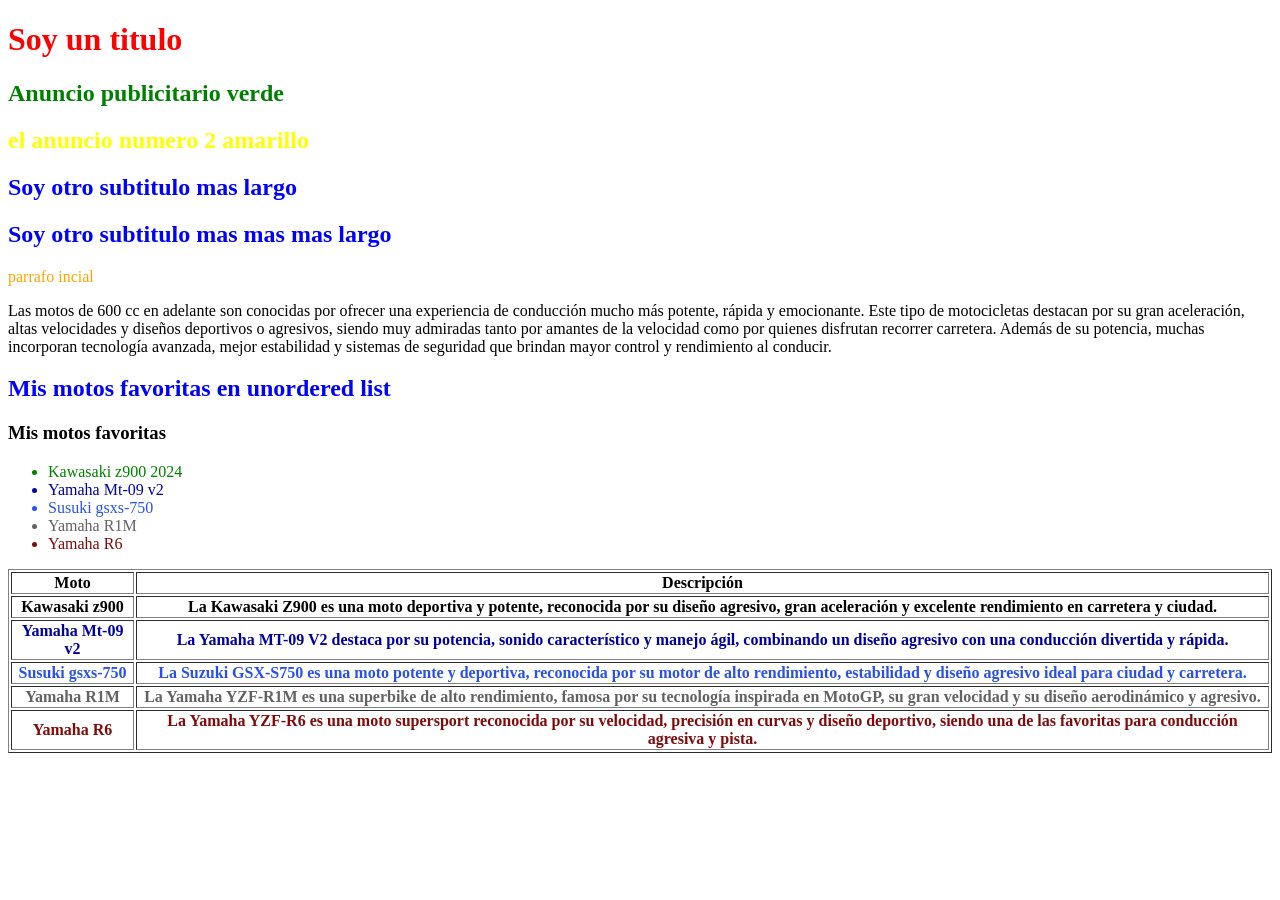
<file: css_cursosena/index.html>
<!DOCTYPE html>
<html lang="en">
<head>
    <meta charset="UTF-8">
    <meta name="viewport" content="width=device-width, initial-scale=1.0">
    <title>Document</title>
</head>
<body>
    <h1 style="color: red;">Soy un titulo</h1>
    <h2 class="titulo-anuncio">Anuncio publicitario verde</h2>
    <h2 class="anuncio-2"> el anuncio numero 2 amarillo</h2>
    <h2>Soy otro subtitulo mas largo</h2>
    <h2>Soy otro subtitulo mas mas mas largo</h2>
    <!-- otra cosa que se puede hacer para identificar en ves de class es utilizar el "id"  -->
    <p id="parrafo-inicio">parrafo incial</p>
    <p>Las motos de 600 cc en adelante son conocidas por ofrecer una experiencia de conducción mucho más potente, rápida y emocionante. Este tipo de motocicletas destacan por su gran aceleración, altas velocidades y diseños deportivos o agresivos, siendo muy admiradas tanto por amantes de la velocidad como por quienes disfrutan recorrer carretera. Además de su potencia, muchas incorporan tecnología avanzada, mejor estabilidad y sistemas de seguridad que brindan mayor control y rendimiento al conducir.</p>
    <style>
        h2{/* aqui en este decimos que todos los "h2" que existan en el programa se coloquen de color azul*/
            color: blue;
        }/* aqui lo que vamos a hacer a continuacion es que solamente se le va a cambiar el color a la clase que anterior mente la denominamos como titulo-anuncio con la opcion "class"qu es como para identificar lo que le queremos hacer algun cambi+o */
        .titulo-anuncio{
            color: green;
        }/* aqui se hizo lo mismo que en el anterior pero ps aqui ya lo identificamos como anuncio-2 para que se cambie solamente ese, y por eso los dos ultimo "h2" quedaron de azul*/
        .anuncio-2{
            color: yellow;
        }
        /* a diferencia de "class" para llamar lo del "id" se utiliza es el "#" para llamar a ese id, a diferencia de class que lo que se hacia era poner primero un punto "." */
        #parrafo-inicio{
            color: orange;
        }
    </style>
     <h2>Mis motos favoritas en unordered list</h2>
    <h3>Mis motos favoritas</h3>
    <ul>
        <li id="z900">Kawasaki z900 2024</li>
        <li class="Mt-09">Yamaha Mt-09 v2</li>
        <li class="gsxs-750">Susuki gsxs-750</li>
        <li class="R1M">Yamaha R1M</li>
        <li class="R6">Yamaha R6</li>
    </ul>
    <style>
        #z900{
            color: green;
        }
        .Mt-09{
            color: rgb(0, 0, 162);
        }
        .gsxs-750{
            color: rgb(41, 80, 239);
        }
        .R1M{
            color: rgb(99, 98, 98);
        }
        .R6{
            color: rgb(130, 10, 10);
        }
    </style>
    <table border="1"><!--etiqueta de apertura-->

<tr>
    <th>Moto</th>
    <th>Descripción</th>

</tr>
<tr>
    <th>Kawasaki z900</th>
    <th>La Kawasaki Z900 es una moto deportiva y potente, reconocida por su diseño agresivo, gran aceleración y excelente rendimiento en carretera y ciudad.</th>
</tr>
<tr>
    <th class="Mt-09">Yamaha Mt-09 v2</th>
    <th class="Mt-09">La Yamaha MT-09 V2 destaca por su potencia, sonido característico y manejo ágil, combinando un diseño agresivo con una conducción divertida y rápida.</th>
</tr>
<tr>
    <th class="gsxs-750">Susuki gsxs-750</th>
    <th class="gsxs-750">La Suzuki GSX-S750 es una moto potente y deportiva, reconocida por su motor de alto rendimiento, estabilidad y diseño agresivo ideal para ciudad y carretera.</th>
</tr>
<tr>
    <th class="R1M">Yamaha R1M</th>
    <th class="R1M">La Yamaha YZF-R1M es una superbike de alto rendimiento, famosa por su tecnología inspirada en MotoGP, su gran velocidad y su diseño aerodinámico y agresivo.</th>
</tr>
<tr>
    <th class="R6">Yamaha R6</th>
    <th class="R6">La Yamaha YZF-R6 es una moto supersport reconocida por su velocidad, precisión en curvas y diseño deportivo, siendo una de las favoritas para conducción agresiva y pista.</th>
</tr>


</table>
</body>
</html>
</file>
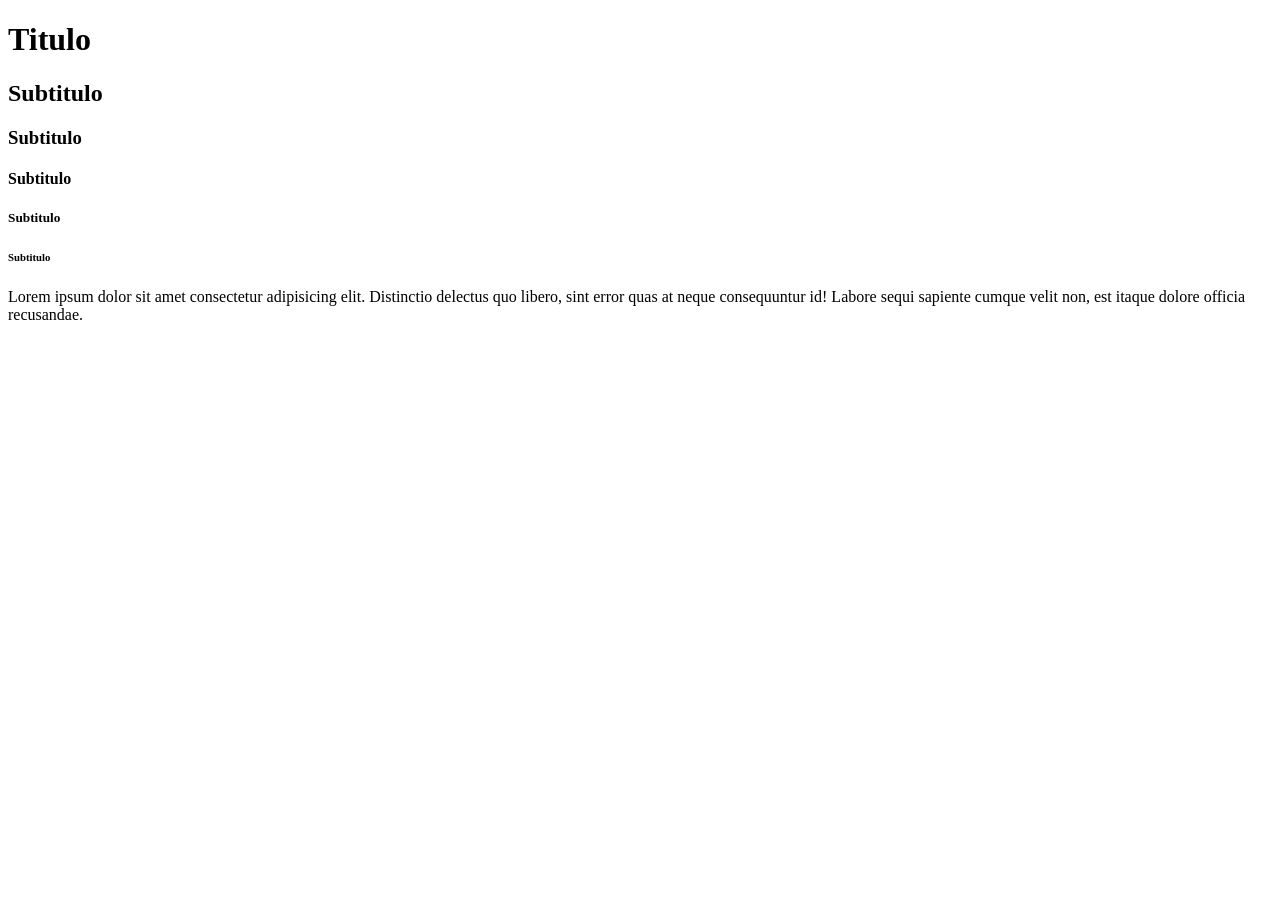
<file: 01_parrafos.html>
<!DOCTYPE html>
<html lang="en">
<head>
    <meta charset="UTF-8">
    <meta name="viewport" content="width=device-width, initial-scale=1.0">
    <title>Párrafos y Encabezados</title>
</head>
<body>

<!-- Titulos o Encabezados:
Se tienen 6 tipos de encabezados, desde el h1 hasta el h6. -->
<!-- (h$)*6 Crea 6 titulo en orden del 1 al 6 Emmet-->
<h1>Titulo</h1>
<!-- El h1 se utiliza una sola vez por página web esto es debido a que el h1 tiene una importancia en el CEO lo que es el posicionamiento Web, es decir, google le da mucha importancia al h1 -->
<h2>Subtitulo</h2>
<h3>Subtitulo</h3>
<h4>Subtitulo</h4>
<h5>Subtitulo</h5>
<h6>Subtitulo</h6>
<!-- Desde el h2 hasta el h6, se pueden utilizar las veces que sean necesarias según el contenido que se quiera recrear. -->

<!-- Párrafo: Los párrafos deben tener una idea o punto específico.
Cada párrafo escrito debe de contener un concepto, una idea. Es decir, puede describir una sección o un elemento, hasta un mensaje en el chat. Por ejemplo en una sección se habla sobre los beneficios del ejercicio:
Un párrafo puede tratar de mejorar la salud cardiovascular y otro puede ser sobre los beneficios y cuidados de la salud mental. Finalmente, debe existir un motivo para que exista un párrafo. -->

<p>
    Lorem ipsum dolor sit amet consectetur adipisicing elit. Distinctio delectus quo libero, sint error quas at neque consequuntur id! Labore sequi sapiente cumque velit non, est itaque dolore officia recusandae.
</p>

<!-- (CTRL+SHIFT+P) o (ALT+Z) Ajusta el contenido del párrafo a la ventana del editor -->
<!-- Existen algunas tecnologías de asistencia como lectores de pantalla, que ayudan a las personas con discapacidad visual a navegar por el contenido web.
Por ejemplo: cuando estas tecnologías leen el h1 de la página, entienden de que trata la pagina por el h1. Por temas de accesibilidad web es importante que se utilice solo un h1 por página. -->

</body>
</html>
</file>
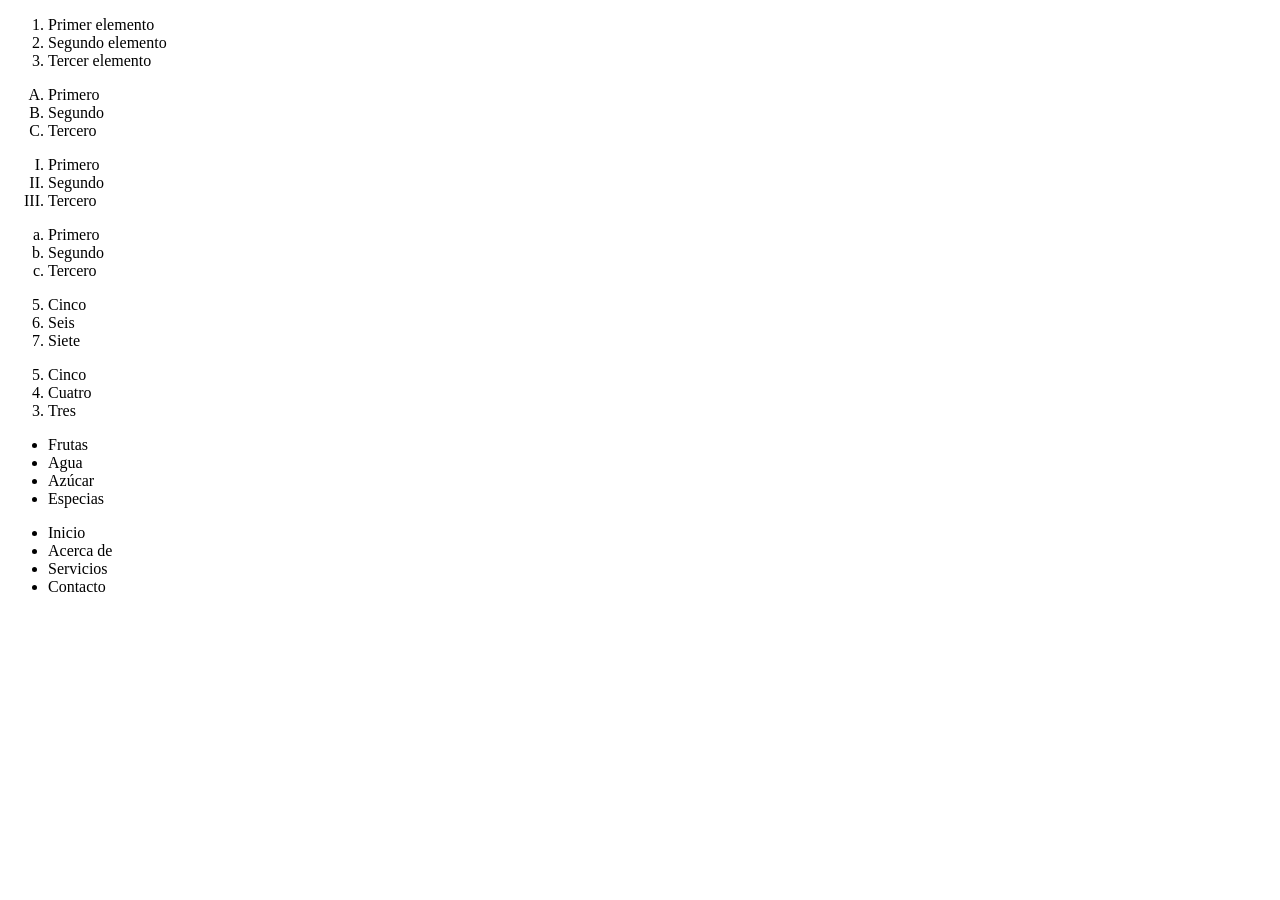
<file: 02_listas.html>
<!DOCTYPE html>
<html lang="en">
<head>
    <meta charset="UTF-8">
    <meta name="viewport" content="width=device-width, initial-scale=1.0">
    <title>Listas</title>
</head>
<body>

    <!-- Listas ordenadas (Order List) y Listas no ordenadas (Unordered List) -->

    <!-- Listas ordenadas: Se utilizan para enumerar elementos en un orden específico, como pasos en un proceso o una lista de tareas. -->

    <ol>
        <!-- La lista ordenada se puede crear para escribir una lista de pasos a seguir, por ejemplo: la preparación de un jugo. 1. Lavar, picar frutas; 2. vertir agua en la licuadora; 3. agregar los ingredientes (azúcar, especias, entre otras); 4. Licuar; 5. Servir -->
        <!-- li significa (list item) -->
        <li>Primer elemento</li>
        <li>Segundo elemento</li>
        <li>Tercer elemento</li>
    </ol>

    <ol type="A">
        <li>Primero</li>
        <li>Segundo</li>
        <li>Tercero</li>
    </ol>

    <ol type="I">
        <li>Primero</li>
        <li>Segundo</li>
        <li>Tercero</li>
    </ol>

    <ol type="a">
        <li>Primero</li>
        <li>Segundo</li>
        <li>Tercero</li>
    </ol>

    <ol start="5">
        <li>Cinco</li>
        <li>Seis</li>
        <li>Siete</li>
    </ol>

    <ol start="5" reversed>
        <li>Cinco</li>
        <li>Cuatro</li>
        <li>Tres</li>
    </ol>

    <!-- Listas no ordenadas: Se utilizan para enumerar elementos sin un orden específico, como una lista de ingredientes o una lista de características. -->

    <ul>
        <!-- La lista no ordenada se puede crear para escribir una lista de ingredientes, por ejemplo: para preparar un jugo. -->
        <li>Frutas</li>
        <li>Agua</li>
        <li>Azúcar</li>
        <li>Especias</li>
    </ul>

    <ul>
        <li>Inicio</li>
        <li>Acerca de</li>
        <li>Servicios</li>
        <li>Contacto</li>
    </ul>

</body>
</html>
</file>
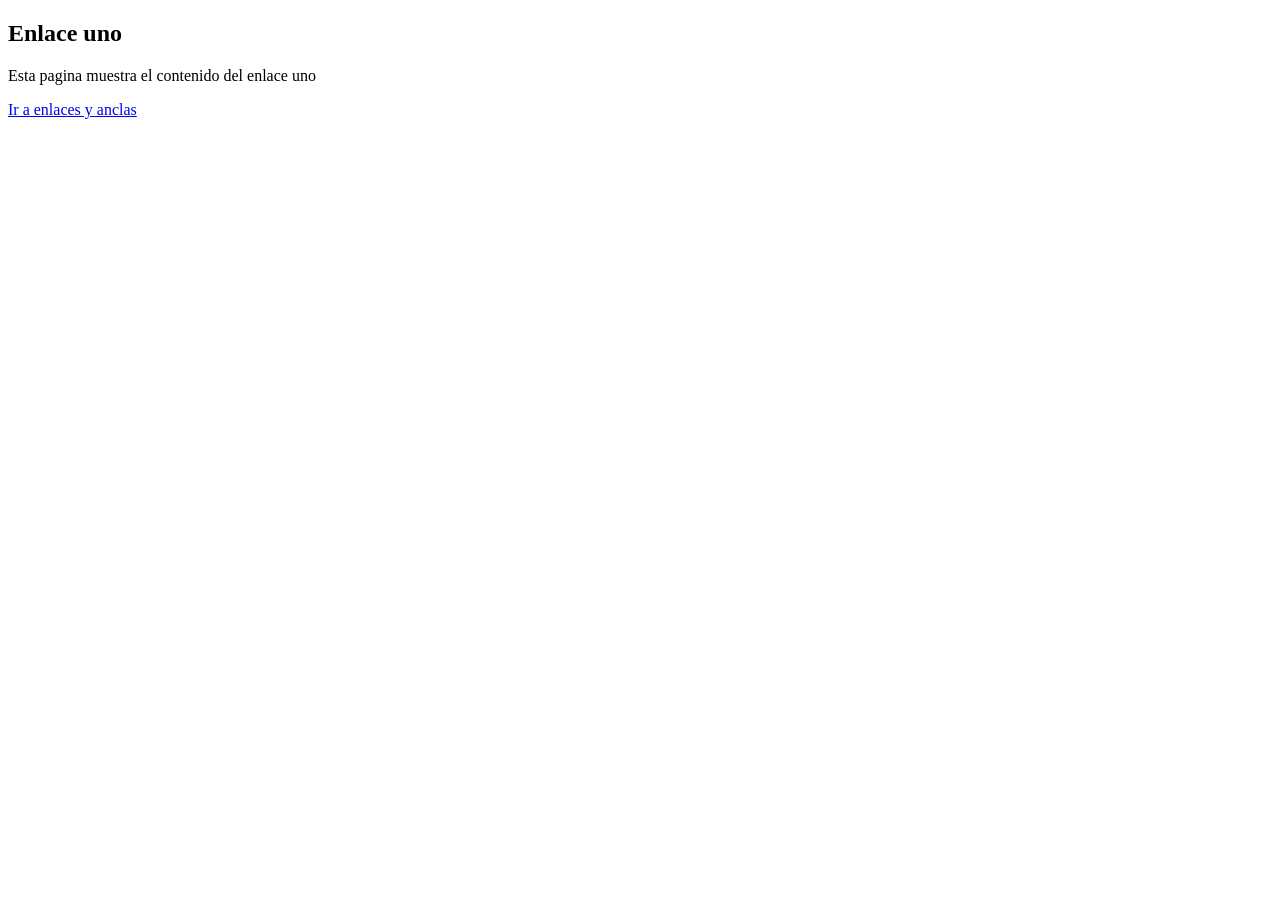
<file: 03-1_pagina_enalce1.html>
<!DOCTYPE html>
<html lang="en">
<head>
    <meta charset="UTF-8">
    <meta name="viewport" content="width=device-width, initial-scale=1.0">
    <title>Enlace uno</title>
</head>
<body>
    <h2>Enlace uno</h2>
    <p>Esta pagina muestra el contenido del enlace uno</p>
    <a href="03_enlaces_anclas.html">Ir a enlaces y anclas</a>
    
</body>
</html>
</file>
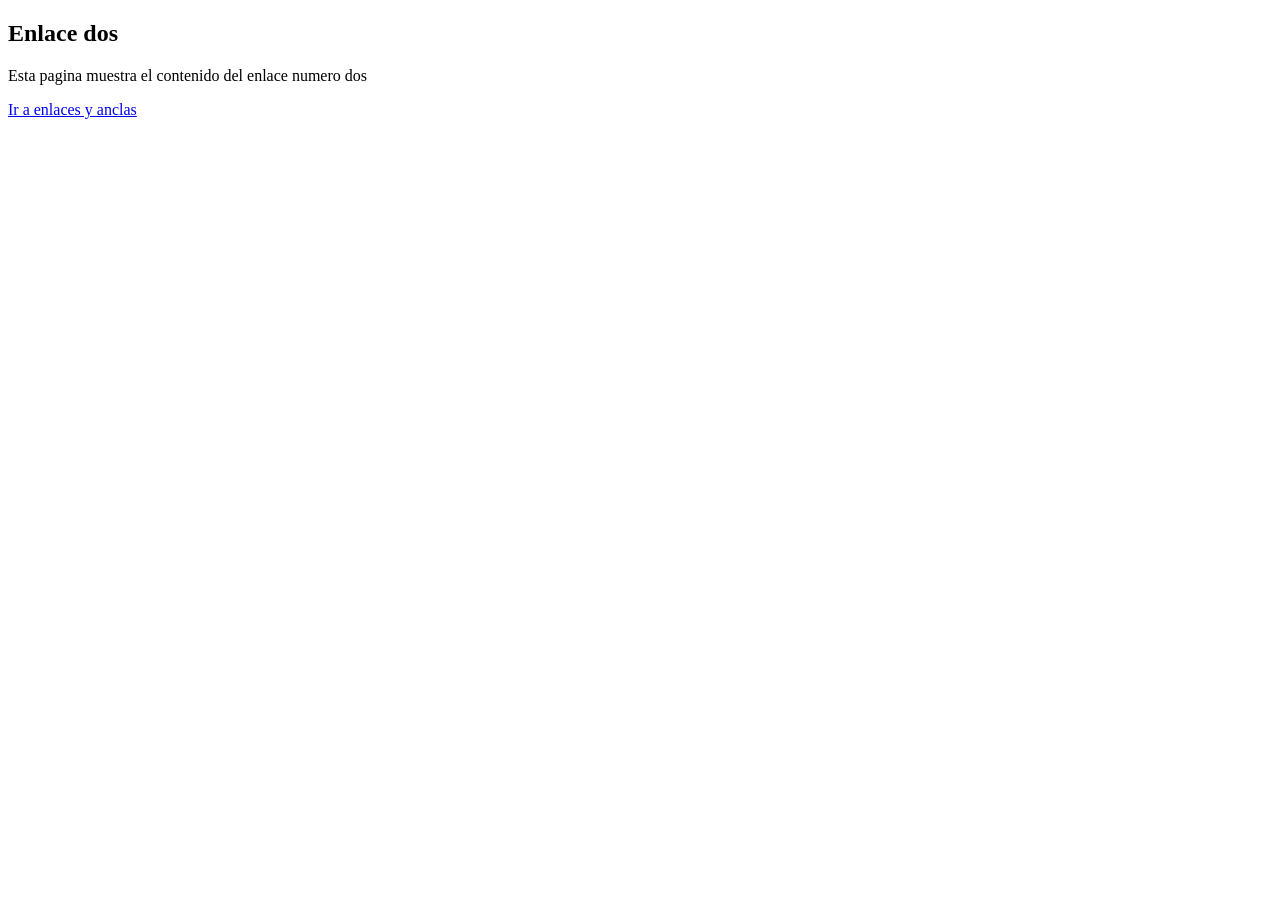
<file: 03-2_pagina_enalce2.html>
<!DOCTYPE html>
<html lang="en">
<head>
    <meta charset="UTF-8">
    <meta name="viewport" content="width=device-width, initial-scale=1.0">
    <title>Enlace dos</title>
</head>
<body>
    <h2>Enlace dos</h2>
    <p>Esta pagina muestra el contenido del enlace numero dos</p>
    <a href="03_enlaces_anclas.html">Ir a enlaces y anclas</a>
    
</body>
</html>
</file>
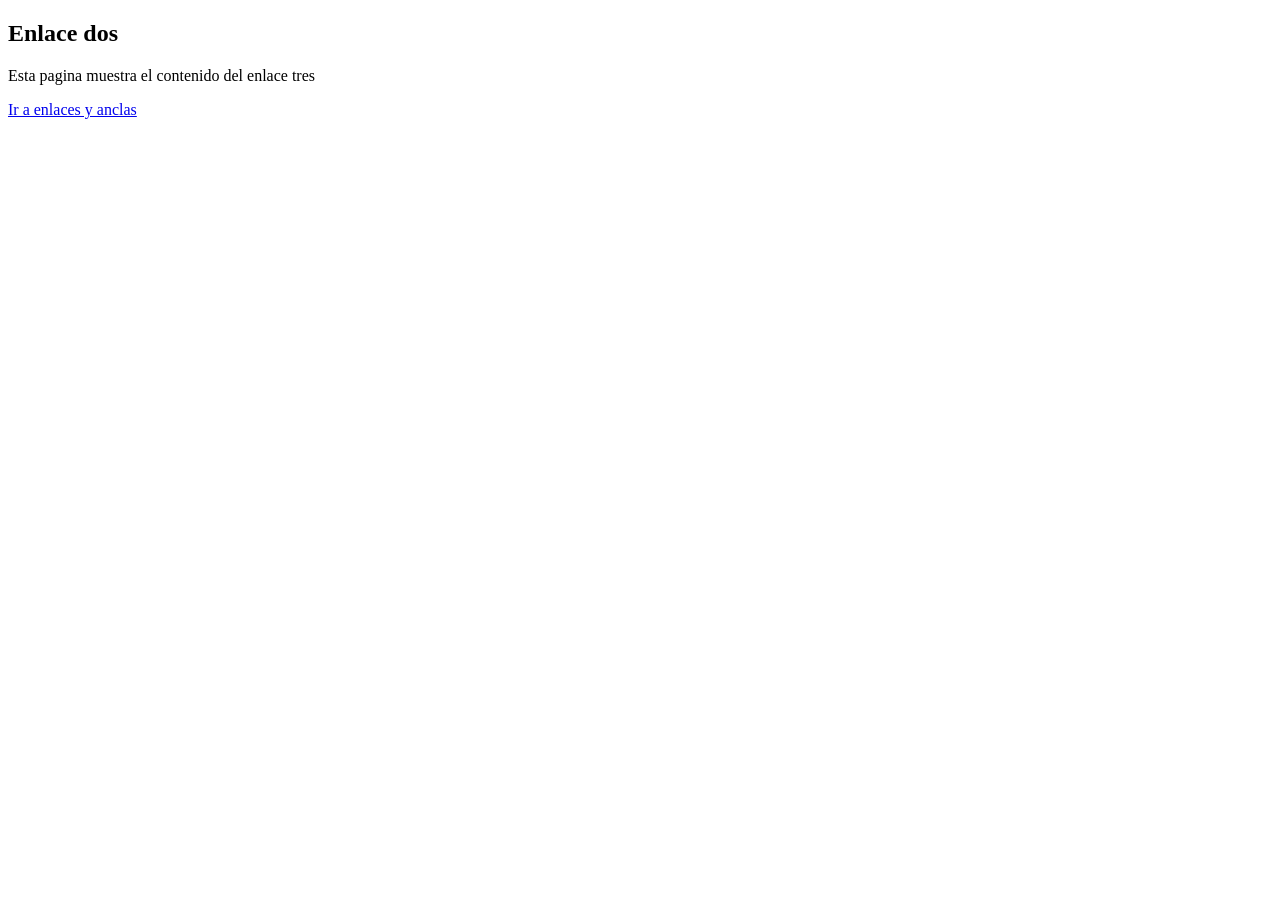
<file: 03-3_pagina_enalce3.html>
<!DOCTYPE html>
<html lang="en">
<head>
    <meta charset="UTF-8">
    <meta name="viewport" content="width=device-width, initial-scale=1.0">
    <title>Enlace tres</title>
</head>
<body>
    <h2>Enlace dos</h2>
    <p>Esta pagina muestra el contenido del enlace tres</p>
    <a href="03_enlaces_anclas.html">Ir a enlaces y anclas</a>
    
</body>
</html>
</file>
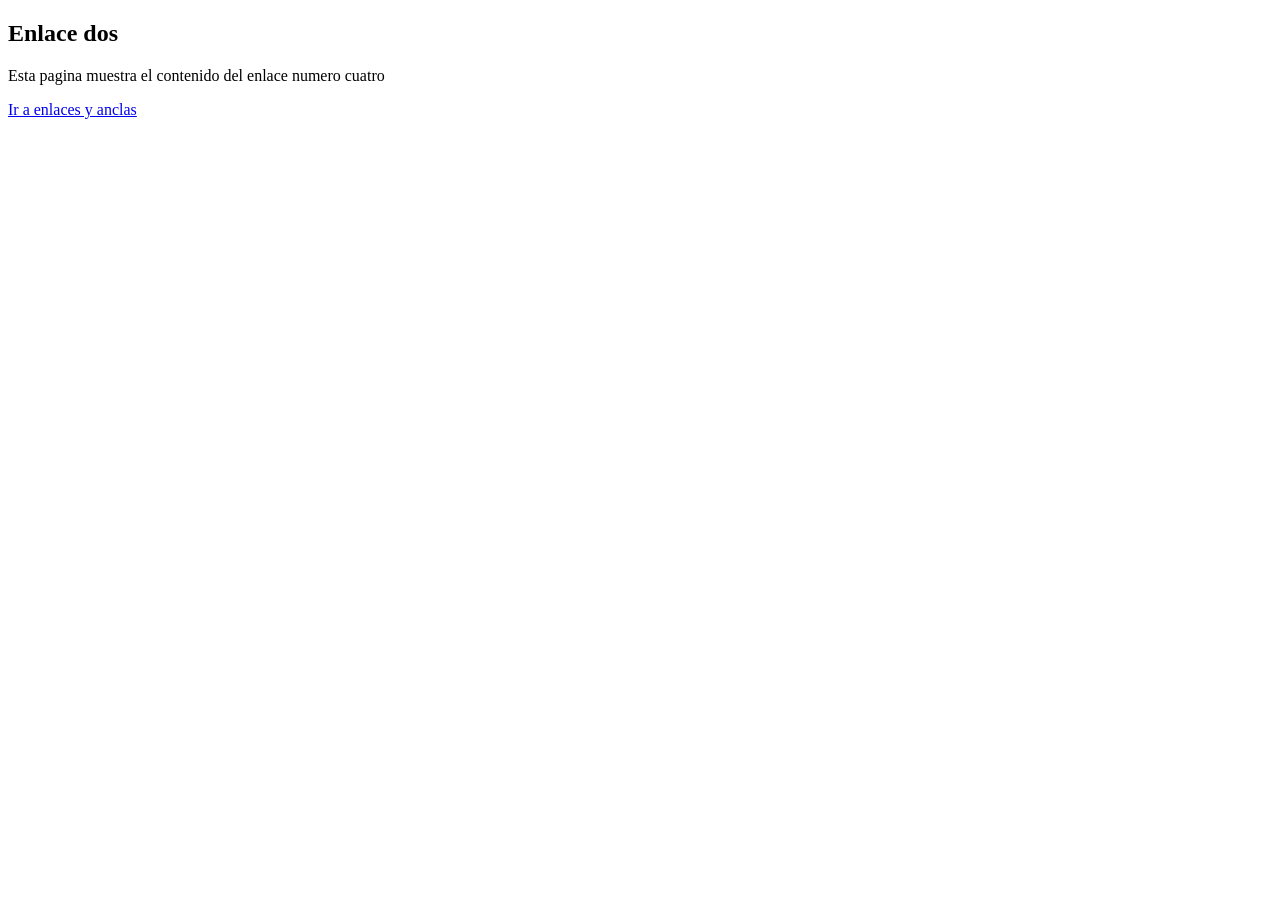
<file: 03-4_pagina_enalce4.html>
<!DOCTYPE html>
<html lang="en">
<head>
    <meta charset="UTF-8">
    <meta name="viewport" content="width=device-width, initial-scale=1.0">
    <title>Enlace cuatro</title>
</head>
<body>
    <h2>Enlace dos</h2>
    <p>Esta pagina muestra el contenido del enlace numero cuatro</p>
    <a href="03_enlaces_anclas.html">Ir a enlaces y anclas</a>
    
</body>
</html>
</file>
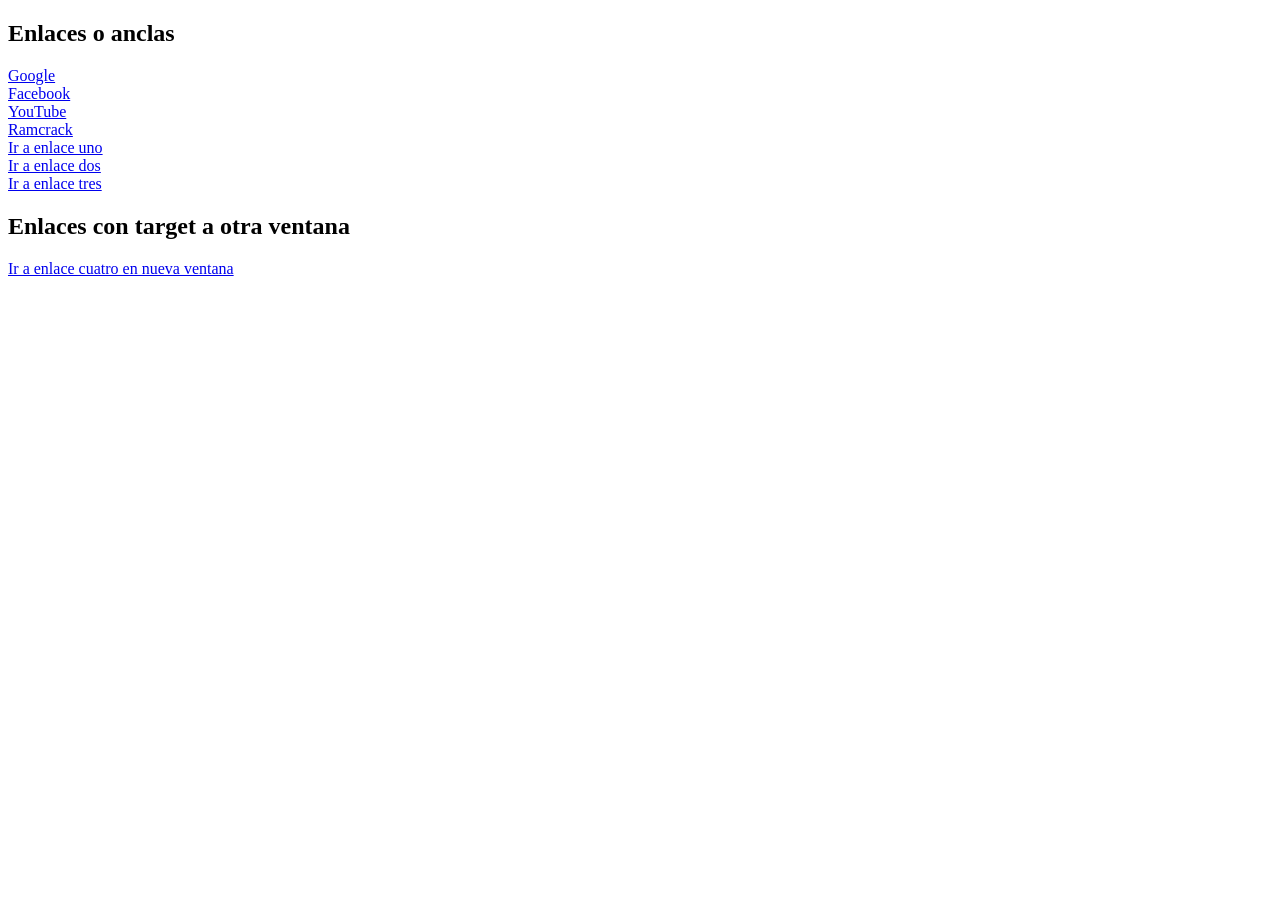
<file: 03_enlaces_anclas.html>
<!DOCTYPE html>
<html lang="en">
<head>
    <meta charset="UTF-8">
    <meta name="viewport" content="width=device-width, initial-scale=1.0">
    <title>Enlaces</title>
</head>
<body>

    <!-- Los enlaces o anclas o hipervínculos -->
    <!-- (anchor) significa ancla. Metafóricamente como en un barco se mantiene en una ubicación específica un ancla es justamente para que el usuario sepa hacia dónde buscar un recurso o hacia dónde navegar en la página web. -->

    <!-- Los atributos son características que definen el comportamiento y la apariencia de los elementos en este caso el atributo href vuelve funcional a la etiqueta es por esta razón que se utiliza en el maquetado y no en el css dado que no es una característica visual. -->

    <!--Ref (Hyper reference) es la referencia a un recurso, es decir, el destino del enlace.-->
    <!--Lo que esta dentro de la etiqueta a es el texto visible que el usuario vera en la pagina web. Mientras que lo que esta dentro de href es la referencia al recurso al que apunta el enlace-->

    <h2 title="titulo de la pagina">Enlaces o anclas</h2>

    <!-- por otra parte. el atributo title proporciona un texto de ayuda que se muestra cuando el usuario pasa el mouse sobre el enlace. Las tecnologías de asistencia como lectores de pantalla utilizan este atributo para proporcionar información adicional al usuario. En el caso de personas invidentes esto les permite acceder a información adicional sobre el enlace. -->

    <a href="https://www.google.com">Google</a>
    <br>
    <a href="https://www.facebook.com">Facebook</a>
    <br>
    <a href="https://www.youtube.com">YouTube</a>
    <br>
    <a title="Ir al canal de youtube" href="//youtube.com/@ramcrack0584">Ramcrack</a> <!-- Mala práctica: usar protocolo relativo sin especificar el protocolo -->
    <br>
    <a href="03_1_pagina_enlaces.html">Ir a enlace uno</a>
    <br>
    <a href="03_2_pagina_enlaces.html">Ir a enlace dos</a>
    <br>
    <a href="03_3_pagina_enlaces.html">Ir a enlace tres</a>
    <br>

    <!-- Es sumamente importante que en la programación y el desarrollo web se realicen las prácticas a medida que se va avanzando, de esta forma se asegura una mejor comprensión y aplicación de los conceptos aprendidos. Entienda que la programación es un proceso activo no pasivo, una cosa es intentar comprender lo que sucede cuando leo o veo algo que se está haciendo, sin embargo, la única forma de aprender es probando ustedes mismos todo lo que se debe implementar. -->

    <h2>Enlaces con target a otra ventana</h2>

    <a href="03_4_pagina_enlaces.html" target="_blank">Ir a enlace cuatro en nueva ventana</a>

    <!-- El atributo target="_blank" abre el enlace en una nueva ventana o pestaña del navegador. Por defecto siempre está en self que significa que se abre en la misma ventana -->

</body>
</html>
</file>
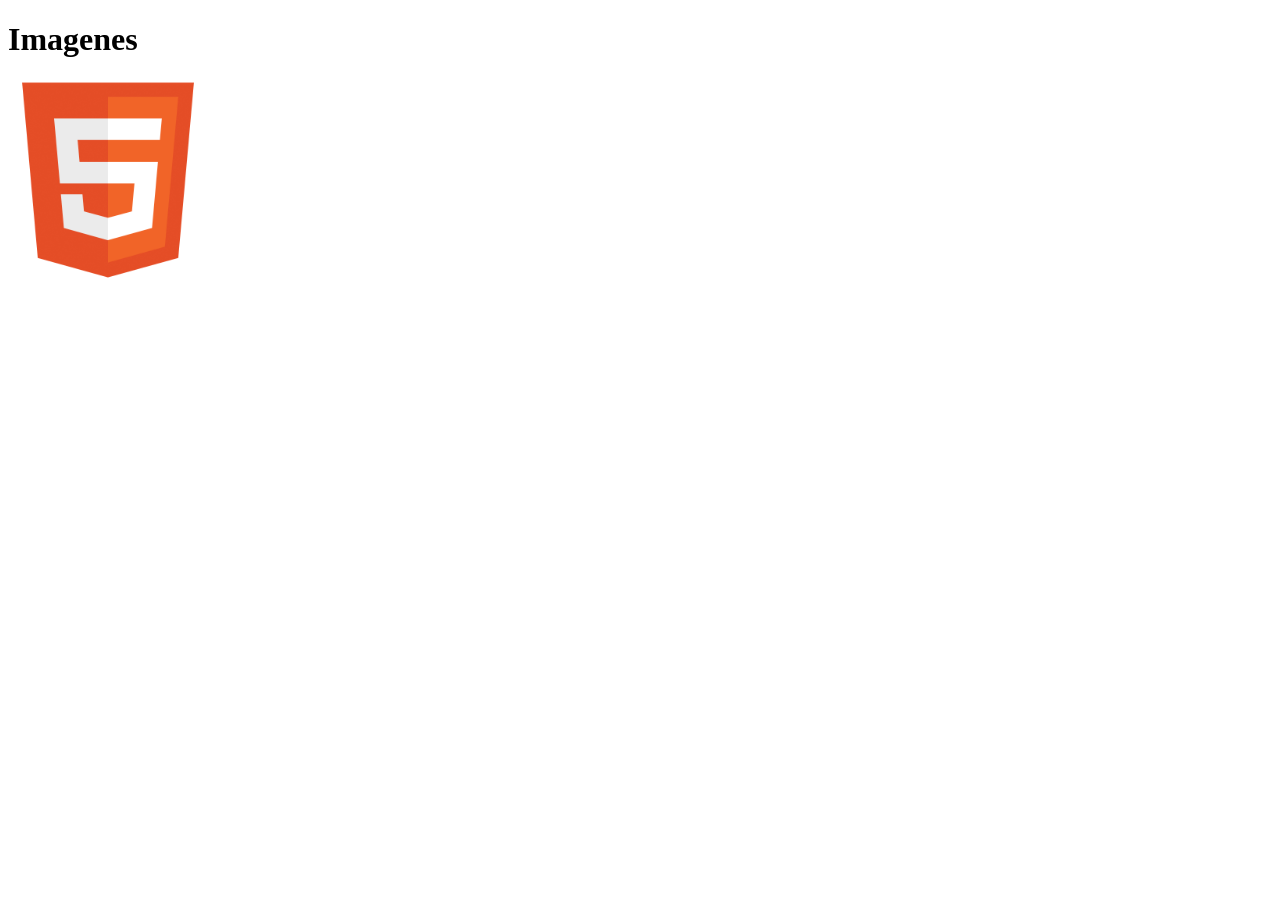
<file: 04_imagenes.html>
<!DOCTYPE html>
<html lang="en">
<head>
    <meta charset="UTF-8">
    <meta name="viewport" content="width=device-width, initial-scale=1.0">
    <title>Imagenes</title>
    
</head>
<body>
    <!--Etiquetas de bloque y Etiquetas de linea-->
    <h1>Imagenes</h1>
    <!--Las imagenes se intersan en html utilizando la etiqueta img. Esta etiqueta es un elemento vacio, lo que siginifica que no tiene una etiqueta de cierre,la sintaxis basica para insertar una imagen es:-->

    <!--Vale la pena recordar que el atributo title proporciona un tooltip que se muestra cuando el usuario pasa el mause sobre la imagen-->
    <img src="HTML5.png" alt="Logotipo de HTMLS" title="HTMLS" width="200" height="200">
    <!-- Para que los lectores de pantalla puedan saber de que se trata la imagen el atributo alt (alternative tex)es muy importante puesto que proporciona una descripcion textual de la imagen para la accesibilidad y como fallback si no se carga. El texto alternativo debe ser descriptivo y consiso, y debe transmitir la informacion esencial que la imagen representa. Por ejemplo, si la imagen es un logotipo de una empresa, el texto alternativo podria ser "logotipo de la empresa "XYZ". si la imagen es una fotografia de un paisaje, el texto alternativo podria ser "Fotografia de un paisaje con montañas y un lago. En resumen, el atributo alt proporciona una descripcion de la imagen en caso de que no se pueda cargar"-->

     <!--Self closing Tags son etiquetas que se autocierran-->

</body>
</html>
</file>
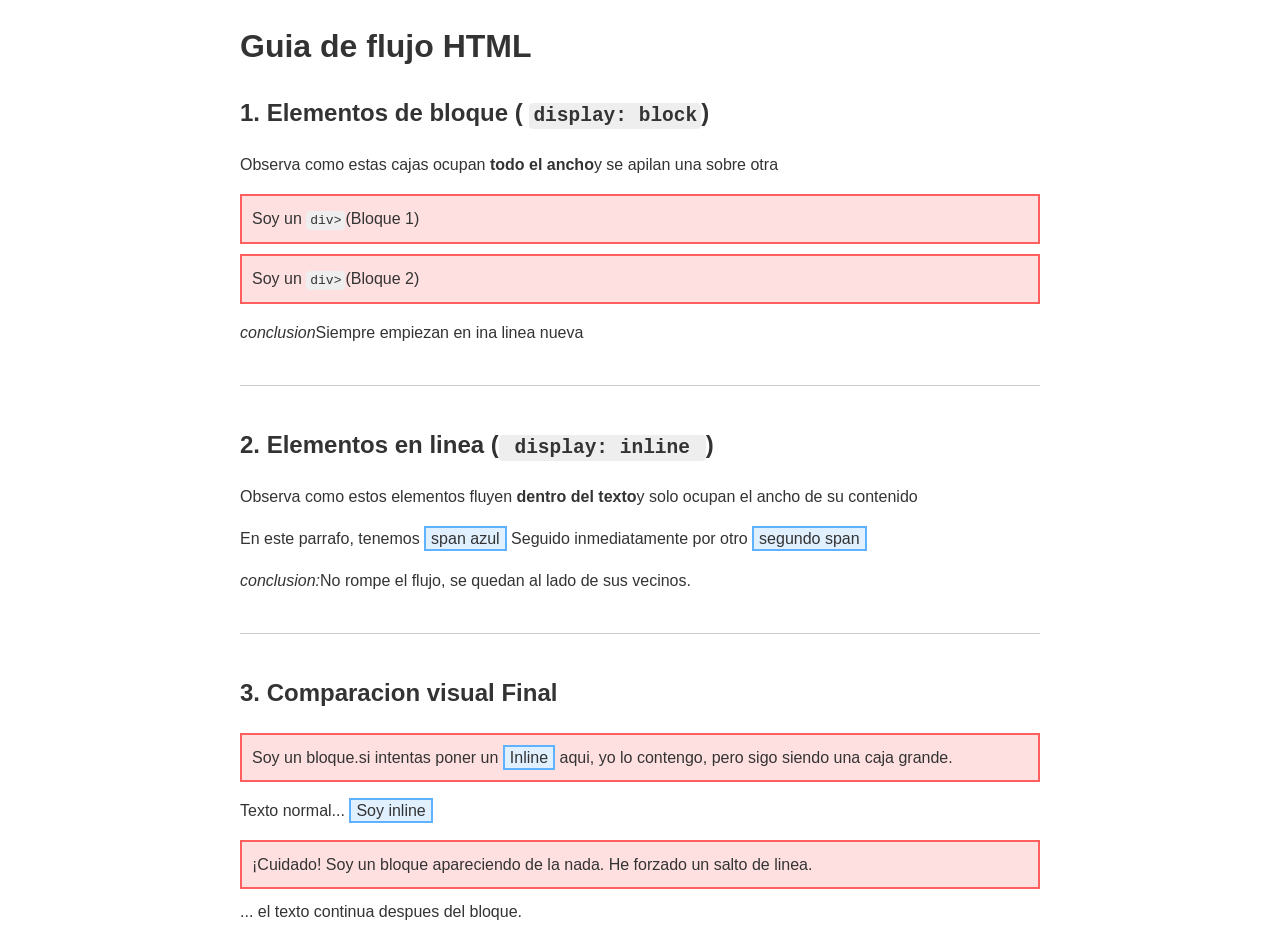
<file: 04_inline_inblock.html>
<!DOCTYPE html>
<html lang="en">
<head>
    <meta charset="UTF-8">
    <meta name="viewport" content="width=device-width, initial-scale=1.0">
    <title>Bloque vs linea - guia visual</title>

    <style>
        body {
    font-family: sans-serif;
    line-height: 1.6;
    max-width: 800px;
    margin: 20px auto;
    color: #333;
    }
/* Estilo para Elementos de Bloque */
        .ejemplo-bloque {
    background-color: #ffe0e0; /* Rojo claro */
    border: 2px solid #ff5f5f;
    margin: 10px 0;
    padding: 10px;
    }
/* Estilo para Elementos en Linea */
        .ejemplo-inline {
    background-color: #e0f0ff; /* Azul claro */
    border: 2px solid #5fb2ff;
    padding: 2px 5px;

    }

hr { border: 0; border-top: 1px solid #ccc; margin: 40px 0; }
code { background: #eee; padding: 2px 4px; border-radius: 4px; }
</style>
</head>
<body>
    <h1>Guia de flujo HTML</h1>
    <section>
        <h2>1. Elementos de bloque ( <code>display: block</code>)</h2>
        <p>Observa como estas cajas ocupan <strong> todo el ancho</strong>y se apilan una sobre otra</p>

        <div class="ejemplo-bloque">Soy un <code>&it;div&gt;</code>(Bloque 1)</div>
        <div class="ejemplo-bloque">Soy un <code>&it;div&gt;</code>(Bloque 2)</div>

        <p><em>conclusion</em>Siempre empiezan en ina linea nueva</p>
    </section>
    <hr>
    <section>
        <h2>2. Elementos en linea (<code> display: inline </code>)</h2>
        <p> Observa como estos elementos fluyen <strong>dentro del texto</strong>y solo ocupan el ancho de su contenido</p>

        <p>
            En este parrafo, tenemos
            <span class="ejemplo-inline">span azul</span>
            Seguido inmediatamente por otro
            <span class="ejemplo-inline">segundo span </span>
        </p>
        <p><em>conclusion:</em>No rompe el flujo, se quedan al lado de sus vecinos.</p>
    </section>
    <hr>
    <section>
        <h2>3. Comparacion visual Final</h2>
        <div class="ejemplo-bloque">
            Soy un bloque.si intentas poner un
            <span class="ejemplo-inline">Inline</span>
            aqui, yo lo contengo, pero sigo siendo una caja grande.
        </div>

        <p>
            Texto normal...
            <span class="ejemplo-inline">Soy inline</span>
            <div class="ejemplo-bloque">¡Cuidado! Soy un bloque apareciendo de la nada. He forzado un salto de linea.</div>
            ... el texto continua despues del bloque.
        </p>
    </section>
</body>
</html>
</file>
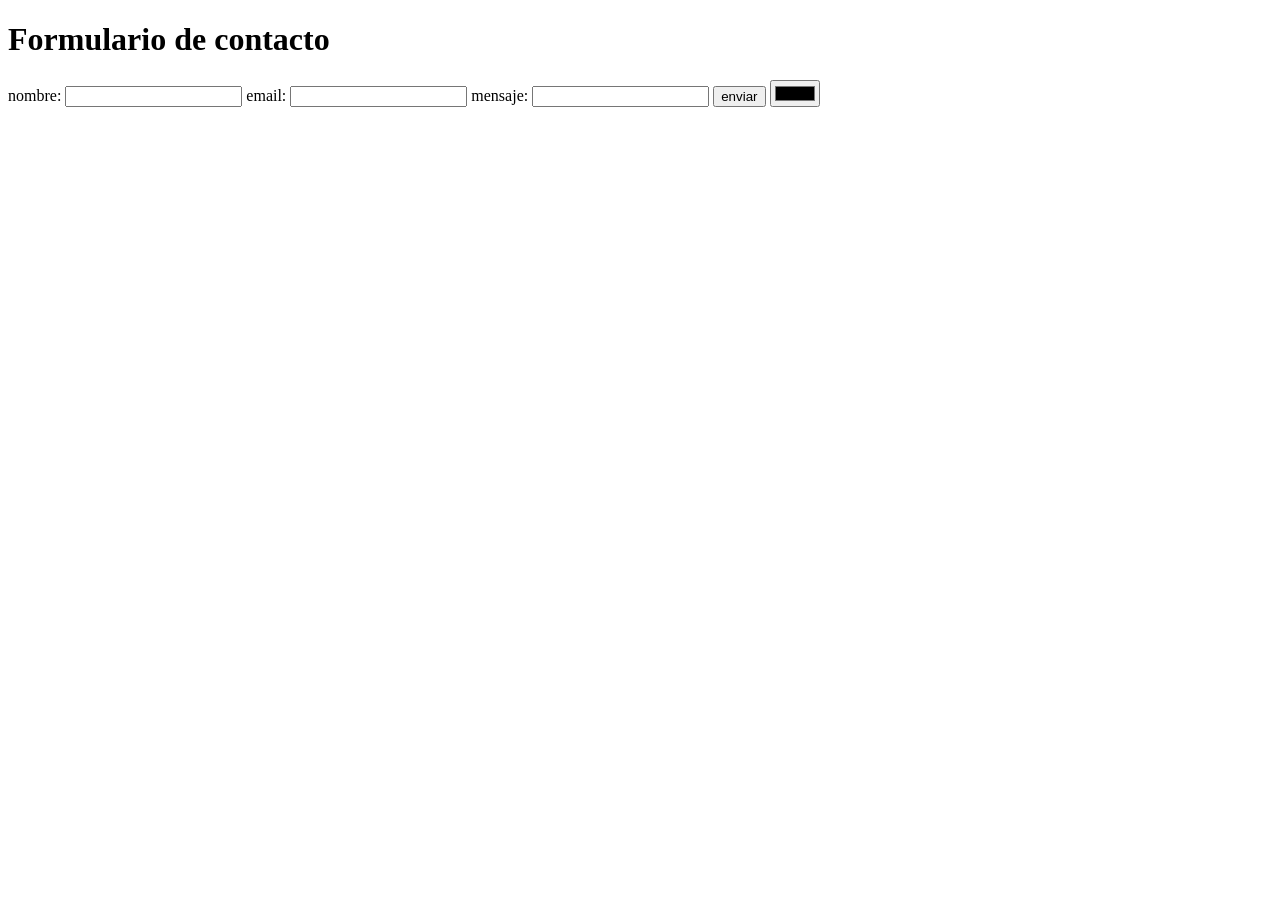
<file: 06_formularios.html>
<!DOCTYPE html>
<html lang="en">
<head>
    <meta charset="UTF-8">
    <meta name="viewport" content="width=device-width, initial-scale=1.0">
    <title>Formularios</title>
</head>
<body>
    <h1>Formulario de contacto</h1>
    <form action="#" method="post">
        <label for="nombre">nombre:</label>
        <input type="text" id="nombre" name="nombre" required>

        <label for="email">email:</label>
        <input type="text" id="email" name="email" required>

        <label for="mensaje">mensaje:</label>
        <input type="text" id="mensaje" name="mensaje" required>
        <button type="submit">enviar</button>
        <input type="color" name="color" id="color">
    </form>
    
</body>
</html>
</file>
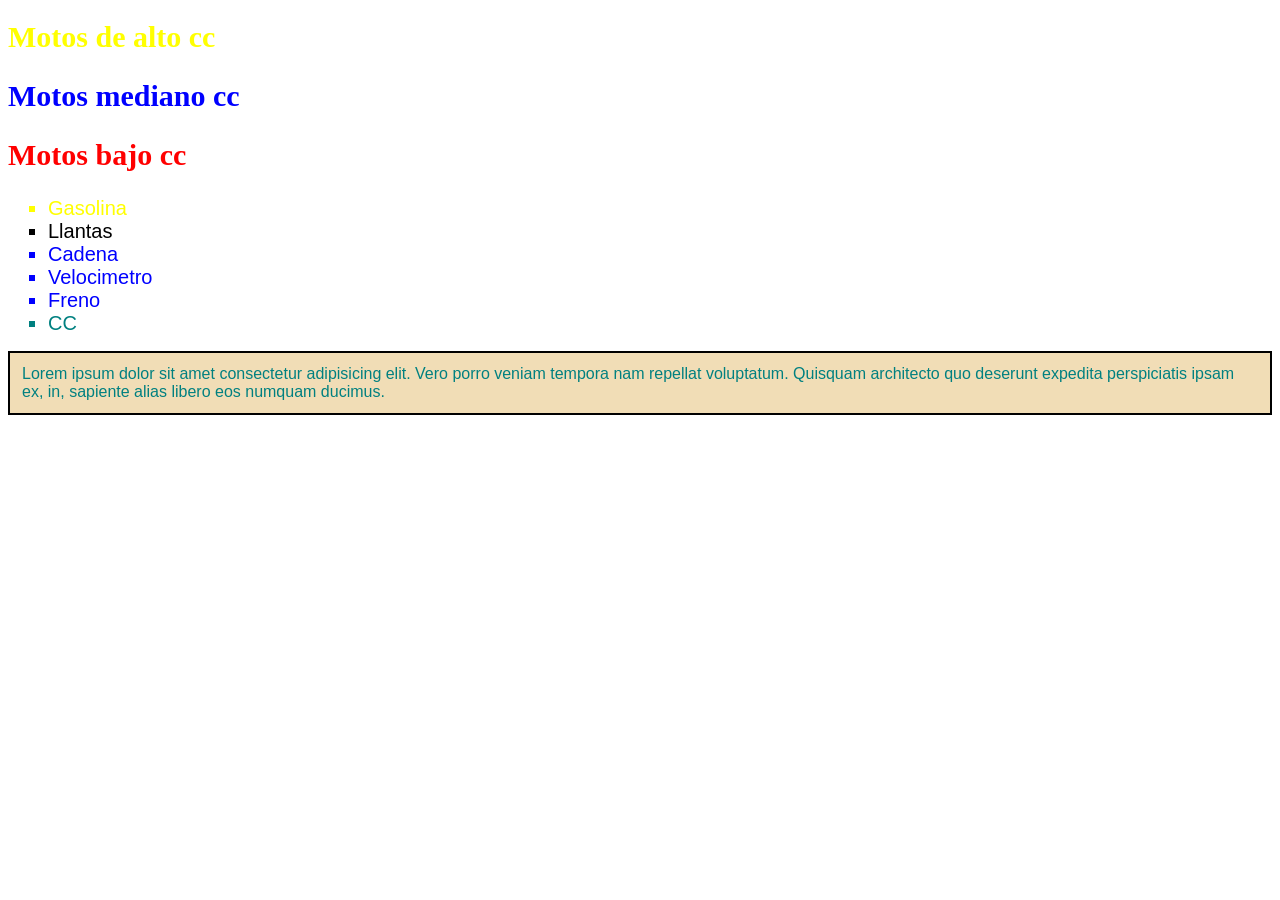
<file: css_cursosena/clase1.html>
<!DOCTYPE html>
<html lang="en">
<head>
    <meta charset="UTF-8">
    <meta name="viewport" content="width=device-width, initial-scale=1.0">
    <title>Enlace a CSS</title>
    <link rel="stylesheet" href="clase1.css">
</head>
<body>
    <h1 id="Alto-cc">Motos de alto cc</h1>
    <h2 class="Mediano-cc">Motos mediano cc</h2>
    <h2>Motos bajo cc</h2>
   <ul class="Partes-moto">

    <li class="principal">Gasolina</li>
    <li class="andar">Llantas</li>
    <li class="moto">Cadena</li>
    <li class="moto">Velocimetro</li>
    <li class="moto">Freno</li>
    <li class="faltante" id="cm-cubicos">CC</li>
    
   </ul>
   <p>Lorem ipsum dolor sit amet consectetur adipisicing elit. Vero porro veniam tempora nam repellat voluptatum. Quisquam architecto quo deserunt expedita perspiciatis ipsam ex, in, sapiente alias libero eos numquam ducimus.</p>
    
</body>
</html>
</file>
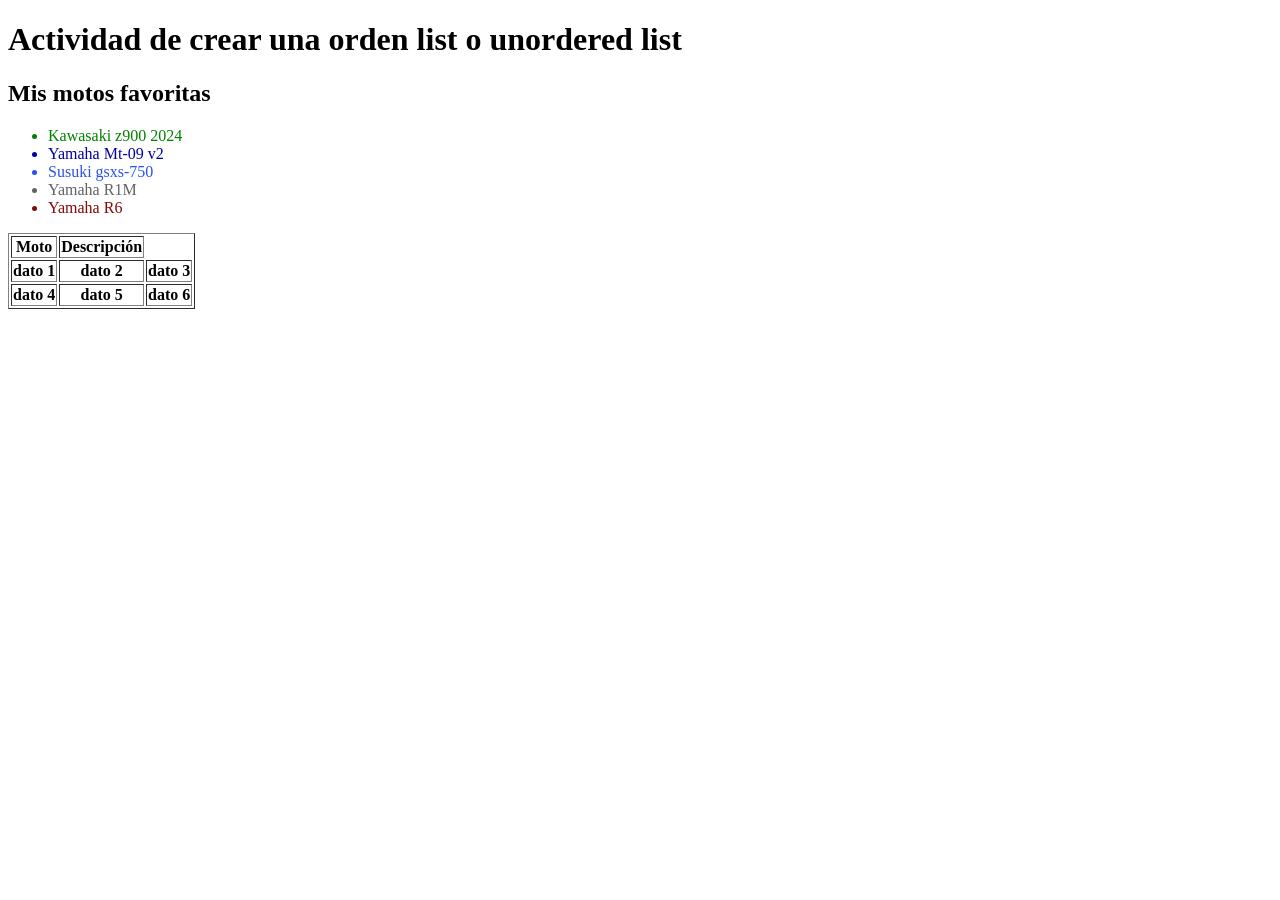
<file: css_cursosena/tarea.html>
<!DOCTYPE html>
<html lang="en">
<head>
    <meta charset="UTF-8">
    <meta name="viewport" content="width=device-width, initial-scale=1.0">
    <title>Tarea</title>
</head>
<body>

    <h1>Actividad de crear una orden list o unordered list</h1>
    <h2>Mis motos favoritas</h2>
    <ul>
        <li id="z900">Kawasaki z900 2024</li>
        <li class="Mt-09">Yamaha Mt-09 v2</li>
        <li class="gsxs-750">Susuki gsxs-750</li>
        <li class="R1M">Yamaha R1M</li>
        <li class="R6">Yamaha R6</li>
    </ul>
    <style>
        #z900{
            color: green;
        }
        .Mt-09{
            color: rgb(0, 0, 162);
        }
        .gsxs-750{
            color: rgb(41, 80, 239);
        }
        .R1M{
            color: rgb(99, 98, 98);
        }
        .R6{
            color: rgb(130, 10, 10);
        }
    </style>
    <table border="1"><!--etiqueta de apertura-->

<tr>
    <th>Moto</th>
    <th>Descripción</th>

</tr>
<tr>
    <th>dato 1</th>
    <th>dato 2</th>
    <th>dato 3</th>
</tr>
<tr>
    <th>dato 4</th>
    <th>dato 5</th>
    <th>dato 6</th>
</tr>


</table>
    
</body>
</html>
</file>
<file: css_cursosena/clase1.css>
/* Llamar un elemento por su id */
#Alto-cc{
    color: yellow;
    font-size: 30px;
}
/* Llamar a un elemento por su clase */
.Mediano-cc{
    color: blue;
    font-size: 30px;
}
/* Llamar a un elemento por si tipo osea en este caso "h2", esto como dijimos anteriormente afectaria a todos los elementos "h2" que agreguemos en la pagina  */
h2{
    color: red;
    font-size: 30px;
}
li{
    color: #000;
    font-size: 20px;
    font-family: Arial;
    list-style-type: square;/* esto es como por decir para modificar la forma de la viñeta ya que ps estamos trabajando en una ul */
}
.moto{
    color: blue;
}
.faltante{
    color: teal;
}
.principal{
    color: yellow;
}
/* 
   <ul class="Partes-moto">

    <li class="principal">Gasolina</li>
    <li class="andar">Llantas</li>
    <li class="moto">Cadena</li>
    <li class="moto">Velocimetro</li>
    <li class="moto">Freno</li>
    <li class="faltante" id="cm-cubicos">CC</li>
    
   </ul>
 */
 p{
    color: teal;
    background-color: rgb(241, 221, 182);
    font: bold;
    font-family: 'Lucida Sans', 'Lucida Sans Regular', 'Lucida Grande', 'Lucida Sans Unicode', Geneva, Verdana, sans-serif;
    margin: 50px, 50px, 50px, 50px;
    padding: 12px;
    border: #000 solid 2px;
 }
</file>
